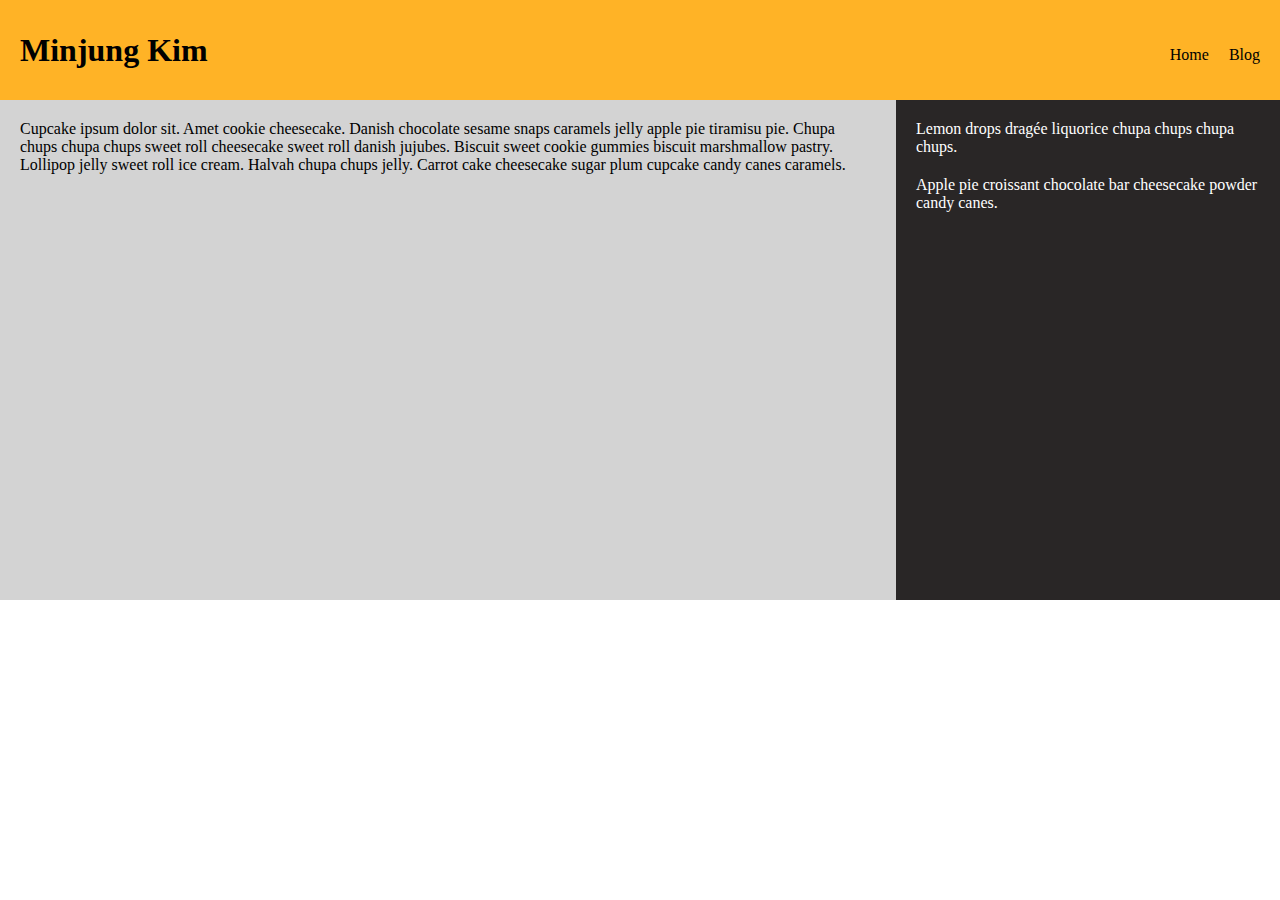
<file: index.html>
<!DOCTYPE html>
<html lang="en">
<head>
    <meta charset="UTF-8">
    <meta name="viewport" content="width=device-width, initial-scale=1.0">
    <meta http-equiv="X-UA-Compatible" content="ie=edge">
    <title>IST 363 Lab 1</title>

    <link rel="stylesheet" href="styles.css"/>
</head>
<body>
    <div class="header">
    
        <h1>Minjung Kim</h1>

        <ul class="navigation">
            <li>
                <a href="index.html">Home</a>
            </li>
            <li>
                <a href="blog.html">Blog</a>
            </li>
        </ul>
    </div>

    <div class="main">
        <div class="content">
            <p>
             
                    Cupcake ipsum dolor sit. Amet cookie cheesecake. Danish chocolate sesame snaps caramels 
                    jelly apple pie tiramisu pie. Chupa chups chupa chups sweet roll cheesecake sweet roll 
                    danish jujubes. Biscuit sweet cookie gummies biscuit marshmallow pastry. Lollipop jelly 
                    sweet roll ice cream. Halvah chupa chups jelly. Carrot cake cheesecake sugar plum cupcake 
                    candy canes caramels. 
            </p>
        </div>

        <div class="sidebar">
            <p>Lemon drops dragée liquorice chupa chups chupa chups. </p>
            <p>Apple pie croissant chocolate bar cheesecake powder candy canes. </p>
        </div>
    </div>


</body>
</html>
</file>
<file: styles.css>
* {
    margin: 0;
    padding: 0;
    }

.header {
    height: 60px;
    line-height: 60px;
    padding: 20px 20px 20px 20px;
    background-color: #FFB326;
    margin: 0 auto;

}
   
li {
    float:left;
    margin-left: 20px;
}

ul {
    list-style-type: none;
    float: right;
    position:relative;
    bottom: 55px;
    margin:0;
    padding:0;
    margin-left: 20px;

  }

a{
    text-decoration:none;
    outline:none;
    color:black;
}

.content {
    width:70%;
    float:left;
    background-color:lightgrey;
    min-height:500px; 
}

.sidebar {
    width:30%;
    float:left;
    background-color: #292626;
    color:white;
    min-height:500px;
    position:relative;
    bottom:40px;
}

p {
    margin:20px;
}


.blog-post {
    margin:10px;
    background-color: white;
    border: #E4E2E2;
    border-radius: 7px;
    padding:10px;
}

img {
    float:left;
    margin-right:10px;
    margin-bottom:10px;
    

}
</file>
